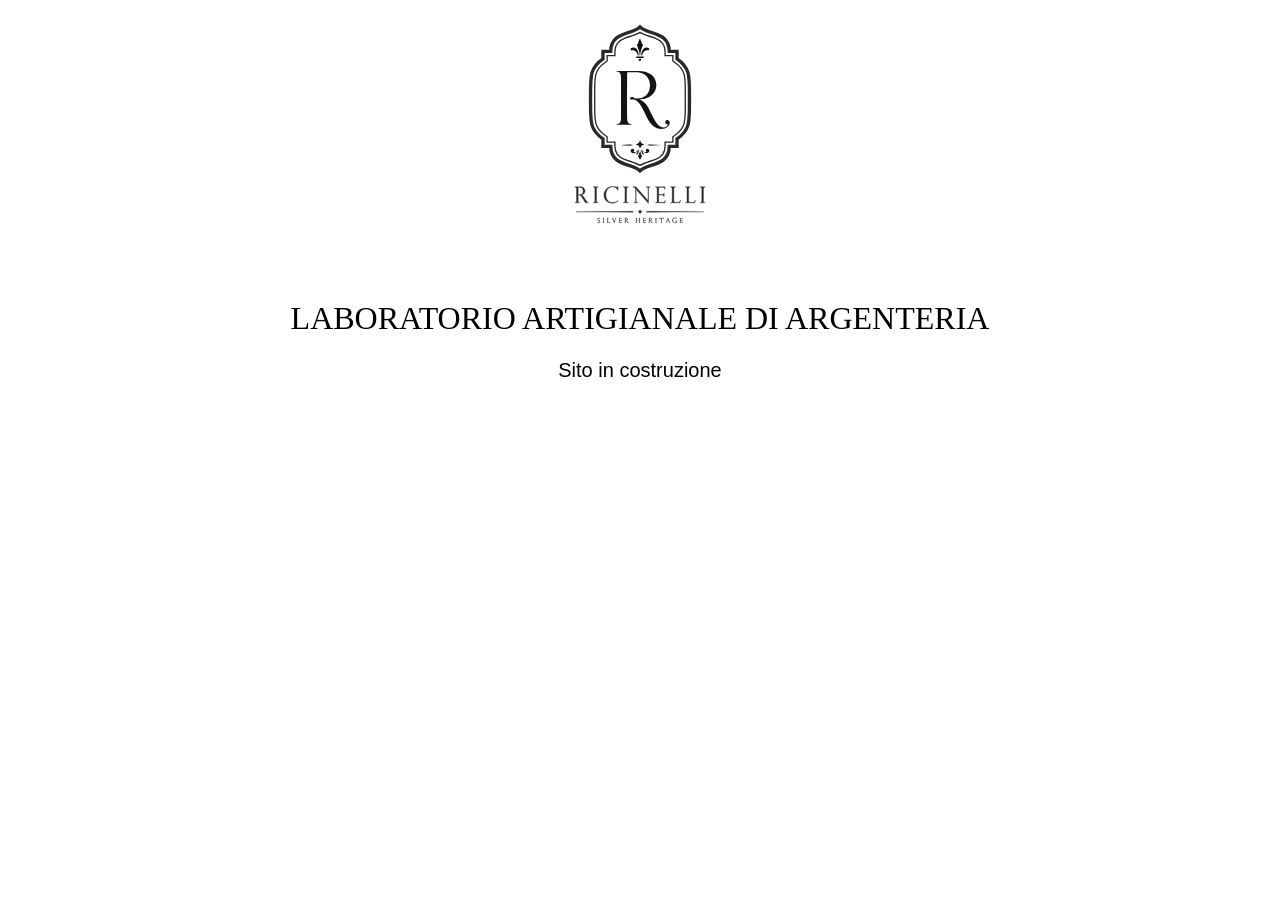
<file: index.html>
<!DOCTYPE html>
<html lang="it">
<head>
    <meta charset="UTF-8">
    <meta name="viewport" content="width=device-width, initial-scale=1.0">
    <title>Laboratorio Artigianale di Argenteria</title>
<link href="style.css" rel="stylesheet" type="text/css">
<link rel="icon" type="image/png" sizes="32x32" href="favicon-32x32.png">
<!--The following script tag downloads a font from the Adobe Edge Web Fonts server for use within the web page. We recommend that you do not modify it.--><script>var __adobewebfontsappname__="dreamweaver"</script><script src="http://use.edgefonts.net/eb-garamond:n4:default;pt-mono:n4:default.js" type="text/javascript"></script>
</head>

<body>
	<center>

    <img src="images/logo.svg"
         alt="Laboratorio Artigianale di Argenteria" width="200">

    <h1>LABORATORIO ARTIGIANALE DI ARGENTERIA</h1>
<p>Sito in costruzione</p>
</center>
</body>
</html>
</file>
<file: style.css>
@charset "utf-8";
body center {
}
body center h1 {
    font-style: normal;
    font-weight: 400;
    font-family: eb-garamond;
    font-variant: normal;
    font-size: 32px;
}
body center p {
    font-family: Arial;
    font-weight: 400;
    font-variant: normal;
    font-style: normal;
    font-size: 20px;
    color: #000000;
    line-height: normal;
}
</file>
